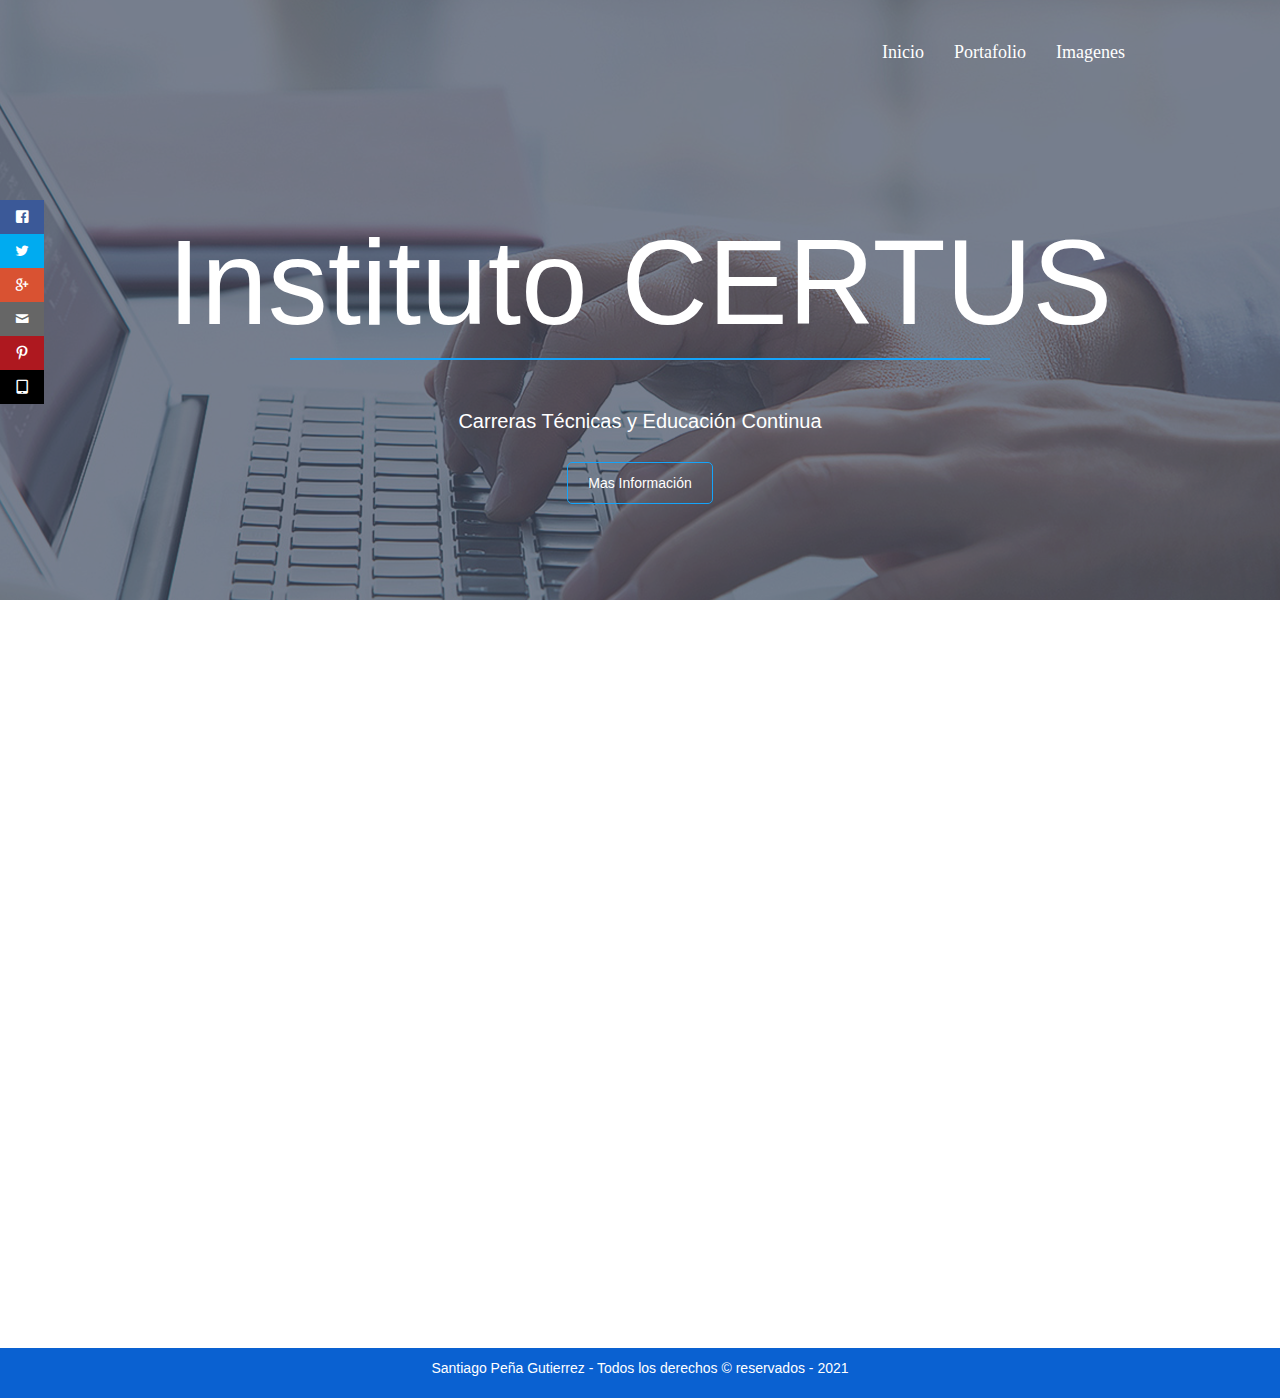
<file: portafolio.html>
<!DOCTYPE html>
<html lang="en">
<head>
    <meta charset="UTF-8">
    <meta name="viewport" content="width=device-width, initial-scale=1.0">
    <meta http-equiv="X-UA-Compatible" content="ie=edge">
    <title>Instituto CERTUS | Carreras Técnicas y Educación Continua</title>
    <link rel="stylesheet" href="css/estilos.css">
    <meta name="viewport" content="width=divece-width, initial-scale=1">
       <title>Portafolio Videos</title>
       <link rel="stylesheet" href="css/EstilosRedesSociales.css">
       <link rel="stylesheet" href="css/fontsRedesSociales.css">
       <link rel="stylesheet" href="css/estilos.css">
       <link href="css/bootstrap.css" rel="stylesheet">
    </head>
</head>
<body>
    <header>
        <div class="contenedor">
            <nav class="menu">
                <a href="index.html">Inicio</a>
                <a href="portafolio.html">Portafolio</a>
                <a href="imagenes.html">Imagenes</a>
            </nav>
            <div class="contenido-header">
                <h1 class="titulo-header">Instituto CERTUS</h1>
                <span class="linea-header"></span>
                <h2 class="texto-header">
                Carreras Técnicas y Educación Continua
                <span class="desaparecer">
                
                </span>
            </h2>
                <a href="" class="action-header">Mas Información</a>
            </div>
        </div>
    </header>
    <div class="container">
        <br>
        <div class="social">
            <ul>
                <li><a href="https://www.facebook.com/Idat.ActivaTuPotencial/?fref=ts" target="_blank" class="icon-facebook"></a></li>
                 <li><a href="https://twitter.com/" target="_blanl" class="icon-twitter"></a></li>
                 <li><a href="https://www.google.com.pe/?gfe_rd=cr&ei=TqocVrikN5aZmAH1wIHgCg" target="_blank" class="icon-google"></a></li>
                 <li><a href="mailto:" class="icon-mail"></a></li>
                 <li><a href="https://www.falabella.com.pe/falabella-pe/" target="_blank" class="icon-pinterest"></a></li>
                <li><a href="https://www.android.com/" target="_blank" class="icon-tablet"></a></li>
            </ul>
        </div>
        </div>
             <div class="container">
        <div class="row">
                 <div class="col-sm-4">
                     <div class="embed-responsive embed-responsive-16by9">
                        <iframe width="1424" height="630" src="https://www.youtube.com/embed/8mHY_dqOv5I" title="YouTube video player" frameborder="0" allow="accelerometer; autoplay; clipboard-write; encrypted-media; gyroscope; picture-in-picture" allowfullscreen></iframe>
                     </div>
                     <a href="#" target="_blank" title="ver PDF"></a>
                 </div>
                 <div class="col-sm-4">
                     <div class="embed-responsive embed-responsive-16by9">
                        <iframe width="1424" height="630" src="https://www.youtube.com/embed/TnTHgKSwtUI" title="YouTube video player" frameborder="0" allow="accelerometer; autoplay; clipboard-write; encrypted-media; gyroscope; picture-in-picture" allowfullscreen></iframe>
                     </div>
                     <a href="https://www.youtube.com/watch?v=MoB81YhNbVo" target="_blank" title="ver PDF"></a>
                 </div>
                 <div class="col-sm-4">
                     <div class="embed-responsive embed-responsive-16by9">
                        <iframe width="1424" height="630" src="https://www.youtube.com/embed/jwkWbkujq1w" title="YouTube video player" frameborder="0" allow="accelerometer; autoplay; clipboard-write; encrypted-media; gyroscope; picture-in-picture" allowfullscreen></iframe>
                     </div>
                     <a href="#" target="_blank" title="ver PDF"></a>
                 </div>
        </div>
             </div>
        <br><br>
        <div class="container">
            <div class="row">
                     <div class="col-sm-4">
                         <div class="embed-responsive embed-responsive-16by9">
                            <iframe width="1424" height="630" src="https://www.youtube.com/embed/X3Ru20iKYRM" title="YouTube video player" frameborder="0" allow="accelerometer; autoplay; clipboard-write; encrypted-media; gyroscope; picture-in-picture" allowfullscreen></iframe>
                         </div>
                         <a href="#" target="_blank" title="ver PDF"></a>
                     </div>
                     <div class="col-sm-4">
                         <div class="embed-responsive embed-responsive-16by9">
                            <iframe width="1424" height="630" src="https://www.youtube.com/embed/1JSriuaj3Y0" title="YouTube video player" frameborder="0" allow="accelerometer; autoplay; clipboard-write; encrypted-media; gyroscope; picture-in-picture" allowfullscreen></iframe>
                         </div>
                         <a href="o" target="_blank" title="ver PDF"></a>
                     </div>
                     <div class="col-sm-4">
                         <div class="embed-responsive embed-responsive-16by9">
                            <iframe width="1424" height="630" src="https://www.youtube.com/embed/I-XPNeEQp4w" title="YouTube video player" frameborder="0" allow="accelerometer; autoplay; clipboard-write; encrypted-media; gyroscope; picture-in-picture" allowfullscreen></iframe>
                         </div>
                         <a href="#" target="_blank" title="ver PDF"></a>
                     </div>
            </div>
        </div>
            <br><br>
            <div class="container">
                <div class="row">
                         <div class="col-sm-4">
                             <div class="embed-responsive embed-responsive-16by9">
                                <iframe width="1424" height="630" src="https://www.youtube.com/embed/y3faCDU4QsA" title="YouTube video player" frameborder="0" allow="accelerometer; autoplay; clipboard-write; encrypted-media; gyroscope; picture-in-picture" allowfullscreen></iframe>
                             </div>
                             <a href="#" target="_blank" title="ver PDF"></a>
                         </div>
                         <div class="col-sm-4">
                             <div class="embed-responsive embed-responsive-16by9">
                                <iframe width="1424" height="630" src="https://www.youtube.com/embed/lfo1kpnwNxU" title="YouTube video player" frameborder="0" allow="accelerometer; autoplay; clipboard-write; encrypted-media; gyroscope; picture-in-picture" allowfullscreen></iframe>
                             </div>
                             <a href="https://www.youtube.com/watch?v=MoB81YhNbVo" target="_blank" title="ver PDF"></a>
                         </div>
                         <div class="col-sm-4">
                             <div class="embed-responsive embed-responsive-16by9">
                                <iframe width="1424" height="630" src="https://www.youtube.com/embed/y3faCDU4QsA" title="YouTube video player" frameborder="0" allow="accelerometer; autoplay; clipboard-write; encrypted-media; gyroscope; picture-in-picture" allowfullscreen></iframe>
                             </div>
                             <a href="#" target="_blank" title="ver PDF"></a>
                         </div>
                </div>
            </div>
                <br><br>
                <footer>
                    <p>Santiago Peña Gutierrez -  Todos los derechos &copy; reservados - 2021  </p>
                    </footer>
</file>
<file: css/estilos.css>
*{
    margin:0; /*establece los márgenes de un elemento especificando entre uno y cuatro valores, donde cada valor es una longitud, un porcentaje o auto*/
    padding:0; /*El área de padding es el espacio entre el contenido */
    box-sizing: border-box; /*es una propiedad CSS para cambiar el modelo de caja por defecto de los navegadores*/
}

body{
    background: #fff; /*color de fondo en la web */
    font-family:'lato'; /*Es el tipo de letra o familia de tipos de letra es el tipo de letra que se aplicará al cuerpo de texto en un navegador*/
    font-size: 16px; /*Es el tamaño de la fuente de letra */
}

.contenedor{
    width: 90%;/*el archo de la pagina web porcentaje que se adapta segun al tamaño del navegador */
    max-width: 1000px; /*Así max-width define el ancho máximo que un elemento puede tener.max-width cambia el tamaño del elemento si el valor de width es mayor
     que el de max-width*/
    overflow: hidden;/*a propiedad CSS overflow: si recortar contenido, dibujar barras de desplazamiento o mostrar el contenido excedente en un elemento a nivel de bloque.*/
    margin: auto; /*La propiedad margin establece los márgenes de un elemento especificando entre uno y cuatro valores, donde cada valor es una longitud, un porcentaje
     o auto.*/
}

header{
    background-image: url('../img/portada.png'); /*La propiedad La imagen se muestra en la zona que ocupan el contenido y el relleno del elemento, justo hasta su borde*/
    height:600px; /* representa la altura la medida*/
    background-repeat: no-repeat; /*La propiedad de CSS background-repeat define como se repiten los fondos del documento. Un fondo de imagen puede ser repetido sobre 
    el eje horizontal, el eje vertical, ambos ejes, o no estar repetido*/
    background-position:center; /*background-position define la posición inicial de la imagen de fondo especificada.*/
    background-attachment: cover;/*La propiedad  si la imagen de fondo establecida en un elemento se mueve o permanece fija cuando se hace scroll en la ventana del 
    navegador.*/
}
header .menu{
    margin:30px 0; /*establece los márgenes de un elemento especificando entre uno y cuatro valores, donde cada valor es una longitud, un porcentaje o auto*/
    display:flex;/*La propiedad CSS flex alterar las dimensiones, Los elementos flexibles pueden ser estirados para utilizar el espacio disponible proporcional.*/
    justify-content: flex-end; /*La propiedad CSS justify-content define cómo el navegador distribuye el espacio entre y alrededor de los items flex, a lo largo
     del eje principal de su contenedor*/
    flex-wrap: wrap; /*La propiedad flex-wrap de CSS especifica si los elementos "hijos" son obligados a permanecer en una misma línea o pueden fluir en varias líneas. */
}
header .menu a:hover{
    text-decoration: underline;
}
header .menu a{
    font-size:18px;
    font-family: 'lato';
    font-weight: 300; /*La propiedad font-weight de CSS especifica el peso o grueso de la letra. Algunos tipos de letra sólo están disponibles en normal y bold .*/
    display: inline-block; /* display : inline. El elemento aparece en línea  */
    padding:10px 0;
    margin:0 15px;
    color:#fff;
    text-decoration: none;/*se usa para establecer el formato de texto a subrayado ( underline ) y suprarrayado ( overline ), tachado ( line-through ) o parpadeo ( blink ).*/
}
header .contenido-header{
    margin:120px 0;
    display: flex; /*La propiedad CSS flex alterar las dimensiones, Los elementos flexibles pueden ser estirados para utilizar el espacio disponible proporcional.*/
    flex-direction: column;/*La propiedad CSS flex-direction especifica cómo colocar los objetos flexibles en el contenedor flexible definiendo el eje principal y la dirección*/
    flex-wrap: wrap; /*La propiedad flex-wrap de CSS especifica si los elementos "hijos" son obligados a permanecer en una misma línea o pueden fluir en varias líneas. */
    justify-content: center;
    align-content: center;
}
header .contenido-header .titulo-header{
    font-size: 120px;
    text-align: center;
    color: #fff;
    text-align: center;
}

header .contenido-header .linea-header{
    width: 700px;
    margin: auto;
    height:2px;
    background: #15a4fa;
    margin-bottom:30px;
    text-align: center;
}

header .contenido-header .texto-header{
    color:#fff;
    font-weight: 300;
    margin-bottom:30px;
    font-size:20px;
    text-align: center;
}

header .contenido-header .action-header{
    display: inline-block;
    margin: auto;
    color: #fff;   
    text-decoration: none;
    border:1px solid #15a4fa;
    padding: 10px 20px;
    border-radius: 5px;
}

header .contenido-header .action-header:hover{
    background: #15a4fa;
    color: #fff;
}

main .quienes{
    background: #f0f3f5;
    padding:60px 0;
}

main .quienes .quienes-titulo{
    color:#000;
    font-size: 25px;
    text-align: center;
    margin-bottom:20px;
}

main .quienes .quienes-parrafo{
    text-align: center;
    color:#999999;
    font-weight: 600;
}

main .quehacemos{
    margin:60px 0;  
}
main .contenido-cajas{
    display: flex; /*La propiedad CSS flex alterar las dimensiones, Los elementos flexibles pueden ser estirados para utilizar el espacio disponible proporcional.*/
    justify-content: space-between;/*La propiedad CSS justify-content define cómo el navegador distribuye el espacio entre y alrededor de los items flex, a lo largo del 
    eje principal de su contenedor.*/
    flex-wrap: wrap;
}

main .quehacemos .contenido-cajas .tarjeta{
    width: 30%;
    text-align: center;
}

main .quehacemos .contenido-cajas .tarjeta .contenido-tarjeta .titulo-tarjeta{
    margin:10px 0;   
}

main .portafolio{
    background: #f0f3f5;
    padding: 60px 0;
}

main .portafolio .portafolio-textos{
    text-align: center;
    margin-bottom: 60px;/*CSS (margen-inferior) es la propiedad de un elemento que establece el espacio requerido en la parte inferior de un elemento*/
    color:#2d3950;
    font-size: 20px;
}

main .portafolio .portafolio-textos p{
    color: #909090;
    font-size: 15px;
    margin:20px 0 0 0;
}

main .portafolio .galeria{
    display: flex;
    justify-content: space-between;
    flex-wrap: wrap; /*La propiedad flex-wrap de CSS especifica si los elementos "hijos" son obligados a permanecer en una misma línea o pueden fluir en varias líneas. */
}

main .portafolio .galeria .fotos{
    width: 30%;
    margin-bottom:20px;
}

main .portafolio .galeria .fotos img{
    width: 100%;
    height:210px;
    border-radius: 5px;
}
main .portafolio .galeria .fotos img:hover{
    opacity:.6;
    cursor: pointer;
}

footer .contacto{
    height:600px;
    background-image: url(../img/footer.png);
    background-position:center;
    padding:60px 0;
}

footer .footer-textos{
    text-align: center;
    color: #fff;
    font-size:25px;
}

footer .footer-textos p{
    font-size: 14px;
    margin:15px 0 30px 0;
    color: #999999;

}
form{
    display: flex;
    flex-direction: column;
    margin: auto;
    width: 70%;
    
}
footer .contacto  input[type="text"], footer .contacto  input[type="email"],
footer .contacto  textarea{
    width: 100%;
    margin: 5px 0;
    padding: 15px 20px;
    background: none;
    border-radius: 5px;
    color:rgb(204, 204, 204);
    border: 2px solid rgba(204, 204, 204, 0.383);
    font-family: 'lato';
    font-weight: 300;
}
footer .contacto  textarea{
    height:150px;
    max-height: 150px;
    max-width: 100%;
    min-width: 100%;
    min-height: 150px;
}
.derecha{
   display: flex;
   justify-content: flex-end;
}
footer .contacto  input[type="submit"]{
    display:block;
    width: 100px;
    margin:10px 0;
    padding: 10px 15px;
    background: none;
    border:1px solid #15a4fa;
    border-radius: 5px; /*La propiedad border-radius de CSS3 nos permite redondear los bordes de las cajas.diseño 
    de las cajas que muestran el contenido de una web y para hacer algunas figuras sencilla, como los círculos*/
    color:#fff;
    cursor: pointer; /*te coloca el puntero de mouse es una manito de navegador web*/
    float:right;
}
footer .contacto  input[type="submit"]:hover{
    background: #15a4fa;
    color: #fff;
}

.footer{
    height:200px;
    background: #000;
}
/*medida de moviles horizontales tables verticales : screen pantalla and=y */
@media screen and (max-width:760px){
    header .menu{
        justify-content: center;/*contenido texto centrando uniforme*/
        background: red;/*color de fondo */
    }
    header .contenido-header .texto-header{
       font-size:18px; /*tamaño fuente 18px*/
       background: #2d3950;
    }
    header .contenido-header .texto-header .desaparecer{
        display:none ;/*ocultando el texto none:oculto */
        background: orange;
    }
}
/*moviles verticales en general: motorola,huawei.*/
@media screen and (max-width:630px){
    header .contenido-header .titulo-header{
        font-size:80px;
    }
    header .contenido-header .linea-header{
        width: 400px;
    }
    main .portafolio .galeria .fotos{
        width:49%;
    }
}
/* CELULAR MEDIANOS SMARTH PTHONES*/
@media screen and (max-width: 500px){
    header .contenido-header .titulo-header{
        font-size:40px;
    }
    main .quehacemos .contenido-cajas .tarjeta{
       width: 48%;
    }
    main .contenido-cajas{
        justify-content: center
    }
    main .quehacemos .contenido-cajas .tarjeta{
        margin:20px 0;
    }
}
/* CELULAR PEQUEÑOS SMARTH PTHONES*/
@media screen and (max-width: 350px){
    main .quehacemos .contenido-cajas .tarjeta{
        width: 98%;
    }
    header .contenido-header .texto-header{
        font-size:15px;
    }
}
footer .contacto{
    height:600px;
    background-image: url(../img/portada.png);
    background-position:center;
    padding:60px 0;
}

footer .footer-textos{
    text-align: center;
    color: #fff;
    font-size:25px;
}

footer .footer-textos p{
    font-size: 14px;
    margin:15px 0 30px 0;
    color: #999999;

}
form{
    display: flex;
    flex-direction: column;
    margin: auto;
    width: 70%;
    
}
footer .contacto  input[type="text"], footer .contacto  input[type="email"],
footer .contacto  textarea{
    width: 100%;
    margin: 5px 0;
    padding: 15px 20px;
    background: none;
    border-radius: 5px;
    color:rgb(204, 204, 204);
    border: 2px solid rgba(204, 204, 204, 0.383);
    font-family: 'lato';
    font-weight: 300;
}
footer .contacto  textarea{
    height:150px;
    max-height: 150px;
    max-width: 100%;
    min-width: 100%;
    min-height: 150px;
}
.derecha{
   display: flex;
   justify-content: flex-end;
}
footer .contacto  input[type="submit"]{
    display:block;
    width: 100px;
    margin:10px 0;
    padding: 10px 15px;
    background: none;
    border:1px solid #15a4fa;
    border-radius: 5px; /*La propiedad border-radius de CSS3 nos permite redondear los bordes de las cajas.diseño 
    de las cajas que muestran el contenido de una web y para hacer algunas figuras sencilla, como los círculos*/
    color:#fff;
    cursor: pointer; /*te coloca el puntero de mouse es una manito de navegador web*/
    float:right;
}
footer .contacto  input[type="submit"]:hover{
    background: #15a4fa;
    color: #fff;
}

.footer{
    height:200px;
    background: #000;
}

footer{
    background-color:#0a61d1;
    color:rgb(255, 255, 255);
    clear:both;
    padding:10px;
    text-align:center;
}
</file>
<file: css/EstilosRedesSociales.css>
@charset "utf-8";
/* CSS Document */

*{
	margin:0;
	padding:0;
	-webkit-box-sizing: border-box;
	-moz-box-sizing:border-box;
	box-sizing:border-box;
}

.social{
	position:fixed;
	left:0;
	top:200px;
	z-index:2000;	
		
}

.social ul{
	list-style:none;	
	
}

.social ul li a{
	display:inline-block;
	color: 	#fff;
	background:#000;
	padding: 10px 15px;
	text-decoration:none;
	-webkit-transition:all 500ms ease;
	-o-transition:all 500ms ease;
	transition:all 500ms ease;
	
	
}

.social ul li .icon-facebook{background:#3B5998;}
.social ul li .icon-twitter{background:#00ABF0;}
.social ul li .icon-google{background:#D95232;}
.social ul li .icon-pinterest{background:#AE181F;}
.social ul li .icon-mail{background:#666666;}

.social ul li a:hover{
	padding: 10px 30px;
	background:#000;
	
}
</file>
<file: css/fontsRedesSociales.css>
@font-face {
  font-family: 'icomoon';
  src:  url('fonts/icomoon.eot?q1pa5y');
  src:  url('fonts/icomoon.eot?q1pa5y#iefix') format('embedded-opentype'),
    url('fonts/icomoon.ttf?q1pa5y') format('truetype'),
    url('fonts/icomoon.woff?q1pa5y') format('woff'),
    url('fonts/icomoon.svg?q1pa5y#icomoon') format('svg');
  font-weight: normal;
  font-style: normal;
}

[class^="icon-"], [class*=" icon-"] {
  /* use !important to prevent issues with browser extensions that change fonts */
  font-family: 'icomoon' !important;
  speak: none;
  font-style: normal;
  font-weight: normal;
  font-variant: normal;
  text-transform: none;
  line-height: 1;

  /* Better Font Rendering =========== */
  -webkit-font-smoothing: antialiased;
  -moz-osx-font-smoothing: grayscale;
}

.icon-add-to-list:before {
  content: "\e900";
}
.icon-classic-computer:before {
  content: "\e901";
}
.icon-controller-fast-backward:before {
  content: "\e902";
}
.icon-creative-commons-attribution:before {
  content: "\e903";
}
.icon-creative-commons-noderivs:before {
  content: "\e904";
}
.icon-creative-commons-noncommercial-eu:before {
  content: "\e905";
}
.icon-creative-commons-noncommercial-us:before {
  content: "\e906";
}
.icon-creative-commons-public-domain:before {
  content: "\e907";
}
.icon-creative-commons-remix:before {
  content: "\e908";
}
.icon-creative-commons-share:before {
  content: "\e909";
}
.icon-creative-commons-sharealike:before {
  content: "\e90a";
}
.icon-creative-commons:before {
  content: "\e90b";
}
.icon-document-landscape:before {
  content: "\e90c";
}
.icon-remove-user:before {
  content: "\e90d";
}
.icon-warning:before {
  content: "\e90e";
}
.icon-arrow-bold-down:before {
  content: "\e90f";
}
.icon-arrow-bold-left:before {
  content: "\e910";
}
.icon-arrow-bold-right:before {
  content: "\e911";
}
.icon-arrow-bold-up:before {
  content: "\e912";
}
.icon-arrow-down:before {
  content: "\e913";
}
.icon-arrow-left:before {
  content: "\e914";
}
.icon-arrow-long-down:before {
  content: "\e915";
}
.icon-arrow-long-left:before {
  content: "\e916";
}
.icon-arrow-long-right:before {
  content: "\e917";
}
.icon-arrow-long-up:before {
  content: "\e918";
}
.icon-arrow-right:before {
  content: "\e919";
}
.icon-arrow-up:before {
  content: "\e91a";
}
.icon-arrow-with-circle-down:before {
  content: "\e91b";
}
.icon-arrow-with-circle-left:before {
  content: "\e91c";
}
.icon-arrow-with-circle-right:before {
  content: "\e91d";
}
.icon-arrow-with-circle-up:before {
  content: "\e91e";
}
.icon-bookmark:before {
  content: "\e91f";
}
.icon-bookmarks:before {
  content: "\e920";
}
.icon-chevron-down:before {
  content: "\e921";
}
.icon-chevron-left:before {
  content: "\e922";
}
.icon-chevron-right:before {
  content: "\e923";
}
.icon-chevron-small-down:before {
  content: "\e924";
}
.icon-chevron-small-left:before {
  content: "\e925";
}
.icon-chevron-small-right:before {
  content: "\e926";
}
.icon-chevron-small-up:before {
  content: "\e927";
}
.icon-chevron-thin-down:before {
  content: "\e928";
}
.icon-chevron-thin-left:before {
  content: "\e929";
}
.icon-chevron-thin-right:before {
  content: "\e92a";
}
.icon-chevron-thin-up:before {
  content: "\e92b";
}
.icon-chevron-up:before {
  content: "\e92c";
}
.icon-chevron-with-circle-down:before {
  content: "\e92d";
}
.icon-chevron-with-circle-left:before {
  content: "\e92e";
}
.icon-chevron-with-circle-right:before {
  content: "\e92f";
}
.icon-chevron-with-circle-up:before {
  content: "\e930";
}
.icon-cloud:before {
  content: "\e931";
}
.icon-controller-fast-forward:before {
  content: "\e932";
}
.icon-controller-jump-to-start:before {
  content: "\e933";
}
.icon-controller-next:before {
  content: "\e934";
}
.icon-controller-paus:before {
  content: "\e935";
}
.icon-controller-play:before {
  content: "\e936";
}
.icon-controller-record:before {
  content: "\e937";
}
.icon-controller-stop:before {
  content: "\e938";
}
.icon-controller-volume:before {
  content: "\e939";
}
.icon-dot-single:before {
  content: "\e93a";
}
.icon-dots-three-horizontal:before {
  content: "\e93b";
}
.icon-dots-three-vertical:before {
  content: "\e93c";
}
.icon-dots-two-horizontal:before {
  content: "\e93d";
}
.icon-dots-two-vertical:before {
  content: "\e93e";
}
.icon-download:before {
  content: "\e93f";
}
.icon-emoji-flirt:before {
  content: "\e940";
}
.icon-flow-branch:before {
  content: "\e941";
}
.icon-flow-cascade:before {
  content: "\e942";
}
.icon-flow-line:before {
  content: "\e943";
}
.icon-flow-parallel:before {
  content: "\e944";
}
.icon-flow-tree:before {
  content: "\e945";
}
.icon-install:before {
  content: "\e946";
}
.icon-layers:before {
  content: "\e947";
}
.icon-open-book:before {
  content: "\e948";
}
.icon-resize-100:before {
  content: "\e949";
}
.icon-resize-full-screen:before {
  content: "\e94a";
}
.icon-save:before {
  content: "\e94b";
}
.icon-select-arrows:before {
  content: "\e94c";
}
.icon-sound-mute:before {
  content: "\e94d";
}
.icon-sound:before {
  content: "\e94e";
}
.icon-trash:before {
  content: "\e94f";
}
.icon-triangle-down:before {
  content: "\e950";
}
.icon-triangle-left:before {
  content: "\e951";
}
.icon-triangle-right:before {
  content: "\e952";
}
.icon-triangle-up:before {
  content: "\e953";
}
.icon-uninstall:before {
  content: "\e954";
}
.icon-upload-to-cloud:before {
  content: "\e955";
}
.icon-upload:before {
  content: "\e956";
}
.icon-add-user:before {
  content: "\e957";
}
.icon-address:before {
  content: "\e958";
}
.icon-adjust:before {
  content: "\e959";
}
.icon-air:before {
  content: "\e95a";
}
.icon-aircraft-landing:before {
  content: "\e95b";
}
.icon-aircraft-take-off:before {
  content: "\e95c";
}
.icon-aircraft:before {
  content: "\e95d";
}
.icon-align-bottom:before {
  content: "\e95e";
}
.icon-align-horizontal-middle:before {
  content: "\e95f";
}
.icon-align-left:before {
  content: "\e960";
}
.icon-align-right:before {
  content: "\e961";
}
.icon-align-top:before {
  content: "\e962";
}
.icon-align-vertical-middle:before {
  content: "\e963";
}
.icon-archive:before {
  content: "\e964";
}
.icon-area-graph:before {
  content: "\e965";
}
.icon-attachment:before {
  content: "\e966";
}
.icon-awareness-ribbon:before {
  content: "\e967";
}
.icon-back-in-time:before {
  content: "\e968";
}
.icon-back:before {
  content: "\e969";
}
.icon-bar-graph:before {
  content: "\e96a";
}
.icon-battery:before {
  content: "\e96b";
}
.icon-beamed-note:before {
  content: "\e96c";
}
.icon-bell:before {
  content: "\e96d";
}
.icon-blackboard:before {
  content: "\e96e";
}
.icon-block:before {
  content: "\e96f";
}
.icon-book:before {
  content: "\e970";
}
.icon-bowl:before {
  content: "\e971";
}
.icon-box:before {
  content: "\e972";
}
.icon-briefcase:before {
  content: "\e973";
}
.icon-browser:before {
  content: "\e974";
}
.icon-brush:before {
  content: "\e975";
}
.icon-bucket:before {
  content: "\e976";
}
.icon-cake:before {
  content: "\e977";
}
.icon-calculator:before {
  content: "\e978";
}
.icon-calendar:before {
  content: "\e979";
}
.icon-camera:before {
  content: "\e97a";
}
.icon-ccw:before {
  content: "\e97b";
}
.icon-chat:before {
  content: "\e97c";
}
.icon-check:before {
  content: "\e97d";
}
.icon-circle-with-cross:before {
  content: "\e97e";
}
.icon-circle-with-minus:before {
  content: "\e97f";
}
.icon-circle-with-plus:before {
  content: "\e980";
}
.icon-circle:before {
  content: "\e981";
}
.icon-circular-graph:before {
  content: "\e982";
}
.icon-clapperboard:before {
  content: "\e983";
}
.icon-clipboard:before {
  content: "\e984";
}
.icon-clock:before {
  content: "\e985";
}
.icon-code:before {
  content: "\e986";
}
.icon-cog:before {
  content: "\e987";
}
.icon-colours:before {
  content: "\e988";
}
.icon-compass:before {
  content: "\e989";
}
.icon-copy:before {
  content: "\e98a";
}
.icon-credit-card:before {
  content: "\e98b";
}
.icon-credit:before {
  content: "\e98c";
}
.icon-cross:before {
  content: "\e98d";
}
.icon-cup:before {
  content: "\e98e";
}
.icon-cw:before {
  content: "\e98f";
}
.icon-cycle:before {
  content: "\e990";
}
.icon-database:before {
  content: "\e991";
}
.icon-dial-pad:before {
  content: "\e992";
}
.icon-direction:before {
  content: "\e993";
}
.icon-document:before {
  content: "\e994";
}
.icon-documents:before {
  content: "\e995";
}
.icon-drink:before {
  content: "\e996";
}
.icon-drive:before {
  content: "\e997";
}
.icon-drop:before {
  content: "\e998";
}
.icon-edit:before {
  content: "\e999";
}
.icon-email:before {
  content: "\e99a";
}
.icon-emoji-happy:before {
  content: "\e99b";
}
.icon-emoji-neutral:before {
  content: "\e99c";
}
.icon-emoji-sad:before {
  content: "\e99d";
}
.icon-erase:before {
  content: "\e99e";
}
.icon-eraser:before {
  content: "\e99f";
}
.icon-export:before {
  content: "\e9a0";
}
.icon-eye:before {
  content: "\e9a1";
}
.icon-feather:before {
  content: "\e9a2";
}
.icon-flag:before {
  content: "\e9a3";
}
.icon-flash:before {
  content: "\e9a4";
}
.icon-flashlight:before {
  content: "\e9a5";
}
.icon-flat-brush:before {
  content: "\e9a6";
}
.icon-folder-images:before {
  content: "\e9a7";
}
.icon-folder-music:before {
  content: "\e9a8";
}
.icon-folder-video:before {
  content: "\e9a9";
}
.icon-folder:before {
  content: "\e9aa";
}
.icon-forward:before {
  content: "\e9ab";
}
.icon-funnel:before {
  content: "\e9ac";
}
.icon-game-controller:before {
  content: "\e9ad";
}
.icon-gauge:before {
  content: "\e9ae";
}
.icon-globe:before {
  content: "\e9af";
}
.icon-graduation-cap:before {
  content: "\e9b0";
}
.icon-grid:before {
  content: "\e9b1";
}
.icon-hair-cross:before {
  content: "\e9b2";
}
.icon-hand:before {
  content: "\e9b3";
}
.icon-heart-outlined:before {
  content: "\e9b4";
}
.icon-heart:before {
  content: "\e9b5";
}
.icon-help-with-circle:before {
  content: "\e9b6";
}
.icon-help:before {
  content: "\e9b7";
}
.icon-home:before {
  content: "\e9b8";
}
.icon-hour-glass:before {
  content: "\e9b9";
}
.icon-image-inverted:before {
  content: "\e9ba";
}
.icon-image:before {
  content: "\e9bb";
}
.icon-images:before {
  content: "\e9bc";
}
.icon-inbox:before {
  content: "\e9bd";
}
.icon-infinity:before {
  content: "\e9be";
}
.icon-info-with-circle:before {
  content: "\e9bf";
}
.icon-info:before {
  content: "\e9c0";
}
.icon-key:before {
  content: "\e9c1";
}
.icon-keyboard:before {
  content: "\e9c2";
}
.icon-lab-flask:before {
  content: "\e9c3";
}
.icon-landline:before {
  content: "\e9c4";
}
.icon-language:before {
  content: "\e9c5";
}
.icon-laptop:before {
  content: "\e9c6";
}
.icon-leaf:before {
  content: "\e9c7";
}
.icon-level-down:before {
  content: "\e9c8";
}
.icon-level-up:before {
  content: "\e9c9";
}
.icon-lifebuoy:before {
  content: "\e9ca";
}
.icon-light-bulb:before {
  content: "\e9cb";
}
.icon-light-down:before {
  content: "\e9cc";
}
.icon-light-up:before {
  content: "\e9cd";
}
.icon-line-graph:before {
  content: "\e9ce";
}
.icon-link:before {
  content: "\e9cf";
}
.icon-list:before {
  content: "\e9d0";
}
.icon-location-pin:before {
  content: "\e9d1";
}
.icon-location:before {
  content: "\e9d2";
}
.icon-lock-open:before {
  content: "\e9d3";
}
.icon-lock:before {
  content: "\e9d4";
}
.icon-log-out:before {
  content: "\e9d5";
}
.icon-login:before {
  content: "\e9d6";
}
.icon-loop:before {
  content: "\e9d7";
}
.icon-magnet:before {
  content: "\e9d8";
}
.icon-magnifying-glass:before {
  content: "\e9d9";
}
.icon-mail:before {
  content: "\e9da";
}
.icon-man:before {
  content: "\e9db";
}
.icon-map:before {
  content: "\e9dc";
}
.icon-mask:before {
  content: "\e9dd";
}
.icon-medal:before {
  content: "\e9de";
}
.icon-megaphone:before {
  content: "\e9df";
}
.icon-menu:before {
  content: "\e9e0";
}
.icon-message:before {
  content: "\e9e1";
}
.icon-mic:before {
  content: "\e9e2";
}
.icon-minus:before {
  content: "\e9e3";
}
.icon-mobile:before {
  content: "\e9e4";
}
.icon-modern-mic:before {
  content: "\e9e5";
}
.icon-moon:before {
  content: "\e9e6";
}
.icon-mouse:before {
  content: "\e9e7";
}
.icon-music:before {
  content: "\e9e8";
}
.icon-network:before {
  content: "\e9e9";
}
.icon-new-message:before {
  content: "\e9ea";
}
.icon-new:before {
  content: "\e9eb";
}
.icon-news:before {
  content: "\e9ec";
}
.icon-note:before {
  content: "\e9ed";
}
.icon-notification:before {
  content: "\e9ee";
}
.icon-old-mobile:before {
  content: "\e9ef";
}
.icon-old-phone:before {
  content: "\e9f0";
}
.icon-palette:before {
  content: "\e9f1";
}
.icon-paper-plane:before {
  content: "\e9f2";
}
.icon-pencil:before {
  content: "\e9f3";
}
.icon-phone:before {
  content: "\e9f4";
}
.icon-pie-chart:before {
  content: "\e9f5";
}
.icon-pin:before {
  content: "\e9f6";
}
.icon-plus:before {
  content: "\e9f7";
}
.icon-popup:before {
  content: "\e9f8";
}
.icon-power-plug:before {
  content: "\e9f9";
}
.icon-price-ribbon:before {
  content: "\e9fa";
}
.icon-price-tag:before {
  content: "\e9fb";
}
.icon-print:before {
  content: "\e9fc";
}
.icon-progress-empty:before {
  content: "\e9fd";
}
.icon-progress-full:before {
  content: "\e9fe";
}
.icon-progress-one:before {
  content: "\e9ff";
}
.icon-progress-two:before {
  content: "\ea00";
}
.icon-publish:before {
  content: "\ea01";
}
.icon-quote:before {
  content: "\ea02";
}
.icon-radio:before {
  content: "\ea03";
}
.icon-reply-all:before {
  content: "\ea04";
}
.icon-reply:before {
  content: "\ea05";
}
.icon-retweet:before {
  content: "\ea06";
}
.icon-rocket:before {
  content: "\ea07";
}
.icon-round-brush:before {
  content: "\ea08";
}
.icon-rss:before {
  content: "\ea09";
}
.icon-ruler:before {
  content: "\ea0a";
}
.icon-scissors:before {
  content: "\ea0b";
}
.icon-share-alternitive:before {
  content: "\ea0c";
}
.icon-share:before {
  content: "\ea0d";
}
.icon-shareable:before {
  content: "\ea0e";
}
.icon-shield:before {
  content: "\ea0f";
}
.icon-shop:before {
  content: "\ea10";
}
.icon-shopping-bag:before {
  content: "\ea11";
}
.icon-shopping-basket:before {
  content: "\ea12";
}
.icon-shopping-cart:before {
  content: "\ea13";
}
.icon-shuffle:before {
  content: "\ea14";
}
.icon-signal:before {
  content: "\ea15";
}
.icon-sound-mix:before {
  content: "\ea16";
}
.icon-sports-club:before {
  content: "\ea17";
}
.icon-spreadsheet:before {
  content: "\ea18";
}
.icon-squared-cross:before {
  content: "\ea19";
}
.icon-squared-minus:before {
  content: "\ea1a";
}
.icon-squared-plus:before {
  content: "\ea1b";
}
.icon-star-outlined:before {
  content: "\ea1c";
}
.icon-star:before {
  content: "\ea1d";
}
.icon-stopwatch:before {
  content: "\ea1e";
}
.icon-suitcase:before {
  content: "\ea1f";
}
.icon-swap:before {
  content: "\ea20";
}
.icon-sweden:before {
  content: "\ea21";
}
.icon-switch:before {
  content: "\ea22";
}
.icon-tablet:before {
  content: "\ea23";
}
.icon-tag:before {
  content: "\ea24";
}
.icon-text-document-inverted:before {
  content: "\ea25";
}
.icon-text-document:before {
  content: "\ea26";
}
.icon-text:before {
  content: "\ea27";
}
.icon-thermometer:before {
  content: "\ea28";
}
.icon-thumbs-down:before {
  content: "\ea29";
}
.icon-thumbs-up:before {
  content: "\ea2a";
}
.icon-thunder-cloud:before {
  content: "\ea2b";
}
.icon-ticket:before {
  content: "\ea2c";
}
.icon-time-slot:before {
  content: "\ea2d";
}
.icon-tools:before {
  content: "\ea2e";
}
.icon-traffic-cone:before {
  content: "\ea2f";
}
.icon-tree:before {
  content: "\ea30";
}
.icon-trophy:before {
  content: "\ea31";
}
.icon-tv:before {
  content: "\ea32";
}
.icon-typing:before {
  content: "\ea33";
}
.icon-unread:before {
  content: "\ea34";
}
.icon-untag:before {
  content: "\ea35";
}
.icon-user:before {
  content: "\ea36";
}
.icon-users:before {
  content: "\ea37";
}
.icon-v-card:before {
  content: "\ea38";
}
.icon-video:before {
  content: "\ea39";
}
.icon-vinyl:before {
  content: "\ea3a";
}
.icon-voicemail:before {
  content: "\ea3b";
}
.icon-wallet:before {
  content: "\ea3c";
}
.icon-water:before {
  content: "\ea3d";
}
.icon-500px-with-circle:before {
  content: "\ea3e";
}
.icon-500px:before {
  content: "\ea3f";
}
.icon-basecamp:before {
  content: "\ea40";
}
.icon-behance:before {
  content: "\ea41";
}
.icon-creative-cloud:before {
  content: "\ea42";
}
.icon-dropbox:before {
  content: "\ea43";
}
.icon-evernote:before {
  content: "\ea44";
}
.icon-flattr:before {
  content: "\ea45";
}
.icon-foursquare:before {
  content: "\ea46";
}
.icon-google-drive:before {
  content: "\ea47";
}
.icon-google-hangouts:before {
  content: "\ea48";
}
.icon-grooveshark:before {
  content: "\ea49";
}
.icon-icloud:before {
  content: "\ea4a";
}
.icon-mixi:before {
  content: "\ea4b";
}
.icon-onedrive:before {
  content: "\ea4c";
}
.icon-paypal:before {
  content: "\ea4d";
}
.icon-picasa:before {
  content: "\ea4e";
}
.icon-qq:before {
  content: "\ea4f";
}
.icon-rdio-with-circle:before {
  content: "\ea50";
}
.icon-renren:before {
  content: "\ea51";
}
.icon-scribd:before {
  content: "\ea52";
}
.icon-sina-weibo:before {
  content: "\ea53";
}
.icon-skype-with-circle:before {
  content: "\ea54";
}
.icon-skype:before {
  content: "\ea55";
}
.icon-slideshare:before {
  content: "\ea56";
}
.icon-smashing:before {
  content: "\ea57";
}
.icon-soundcloud:before {
  content: "\ea58";
}
.icon-spotify-with-circle:before {
  content: "\ea59";
}
.icon-spotify:before {
  content: "\ea5a";
}
.icon-swarm:before {
  content: "\ea5b";
}
.icon-vine-with-circle:before {
  content: "\ea5c";
}
.icon-vine:before {
  content: "\ea5d";
}
.icon-vk-alternitive:before {
  content: "\ea5e";
}
.icon-vk-with-circle:before {
  content: "\ea5f";
}
.icon-vk:before {
  content: "\ea60";
}
.icon-xing-with-circle:before {
  content: "\ea61";
}
.icon-xing:before {
  content: "\ea62";
}
.icon-yelp:before {
  content: "\ea63";
}
.icon-dribbble-with-circle:before {
  content: "\ea64";
}
.icon-dribbble:before {
  content: "\ea65";
}
.icon-facebook-with-circle:before {
  content: "\ea66";
}
.icon-facebook:before {
  content: "\ea67";
}
.icon-flickr-with-circle:before {
  content: "\ea68";
}
.icon-flickr:before {
  content: "\ea69";
}
.icon-github-with-circle:before {
  content: "\ea6a";
}
.icon-github:before {
  content: "\ea6b";
}
.icon-google-with-circle:before {
  content: "\ea6c";
}
.icon-google:before {
  content: "\ea6d";
}
.icon-instagram-with-circle:before {
  content: "\ea6e";
}
.icon-instagram:before {
  content: "\ea6f";
}
.icon-lastfm-with-circle:before {
  content: "\ea70";
}
.icon-lastfm:before {
  content: "\ea71";
}
.icon-linkedin-with-circle:before {
  content: "\ea72";
}
.icon-linkedin:before {
  content: "\ea73";
}
.icon-pinterest-with-circle:before {
  content: "\ea74";
}
.icon-pinterest:before {
  content: "\ea75";
}
.icon-rdio:before {
  content: "\ea76";
}
.icon-stumbleupon-with-circle:before {
  content: "\ea77";
}
.icon-stumbleupon:before {
  content: "\ea78";
}
.icon-tumblr-with-circle:before {
  content: "\ea79";
}
.icon-tumblr:before {
  content: "\ea7a";
}
.icon-twitter-with-circle:before {
  content: "\ea7b";
}
.icon-twitter:before {
  content: "\ea7c";
}
.icon-vimeo-with-circle:before {
  content: "\ea7d";
}
.icon-vimeo:before {
  content: "\ea7e";
}
.icon-youtube-with-circle:before {
  content: "\ea7f";
}
.icon-youtube:before {
  content: "\ea80";
}
</file>
